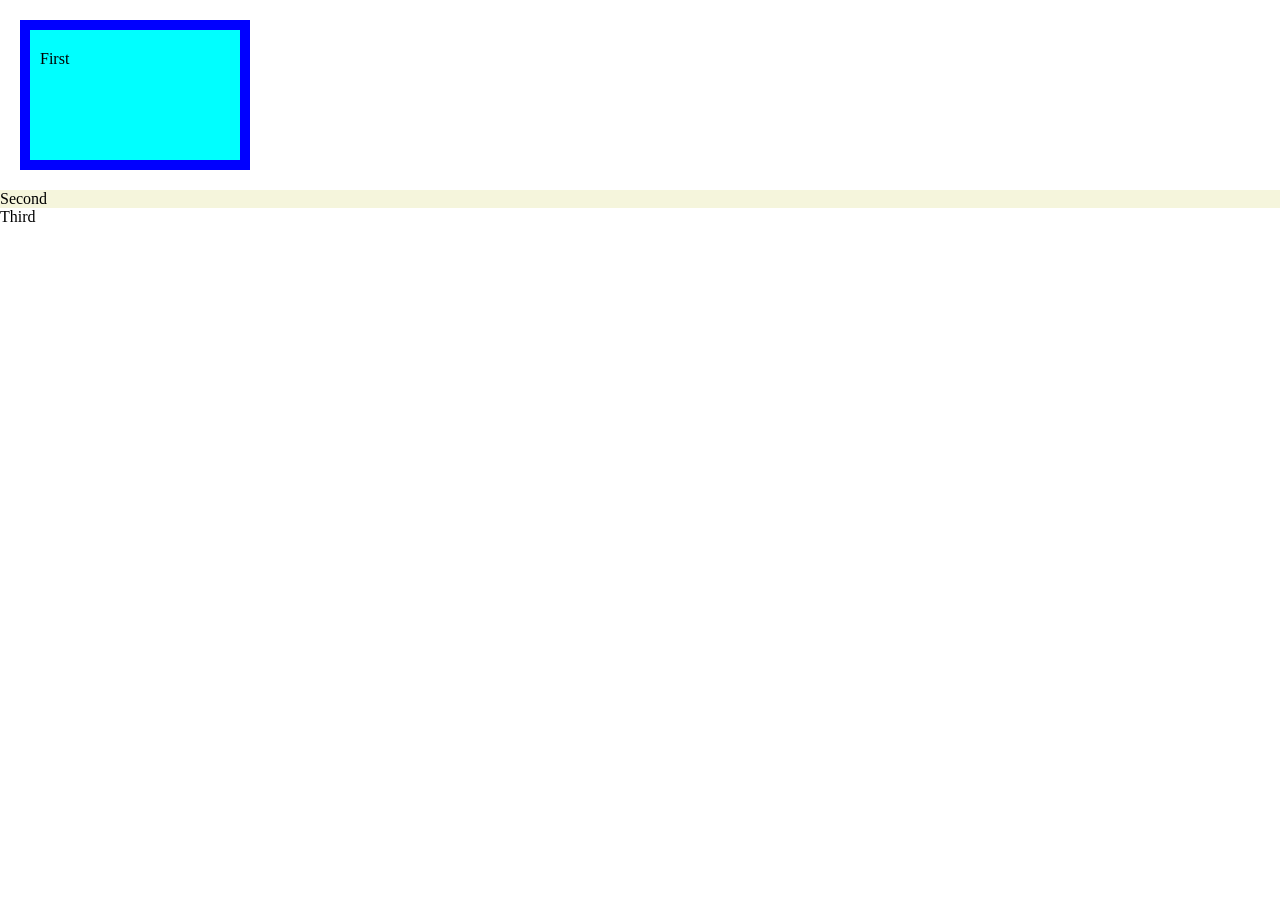
<file: MyFirstWebpage/CssBoxModel.html>
<!DOCTYPE html>
<html>

<head>
    <title>
        CSS Box Model
    </title>

    <style>
        body{
            padding: 0;
            margin: 0;
        }
        .Box1 {
            background-color: aqua;
            height: 80px;
            width: 100px;
            padding: 20px;
            border: 10px solid blue;
            margin: 20px;
            padding-left: 10px;
            padding-right: 100px;
            padding-top: 20px;
            padding-bottom: 30px;
        }
        

        .Box2 {

            background-color: beige;
        }
    </style>

</head>

<Body>
    <div class="Box1">First </div>
    <div class="Box2"> Second</div>
    <div> Third</div>

</Body>



</html>
</file>
